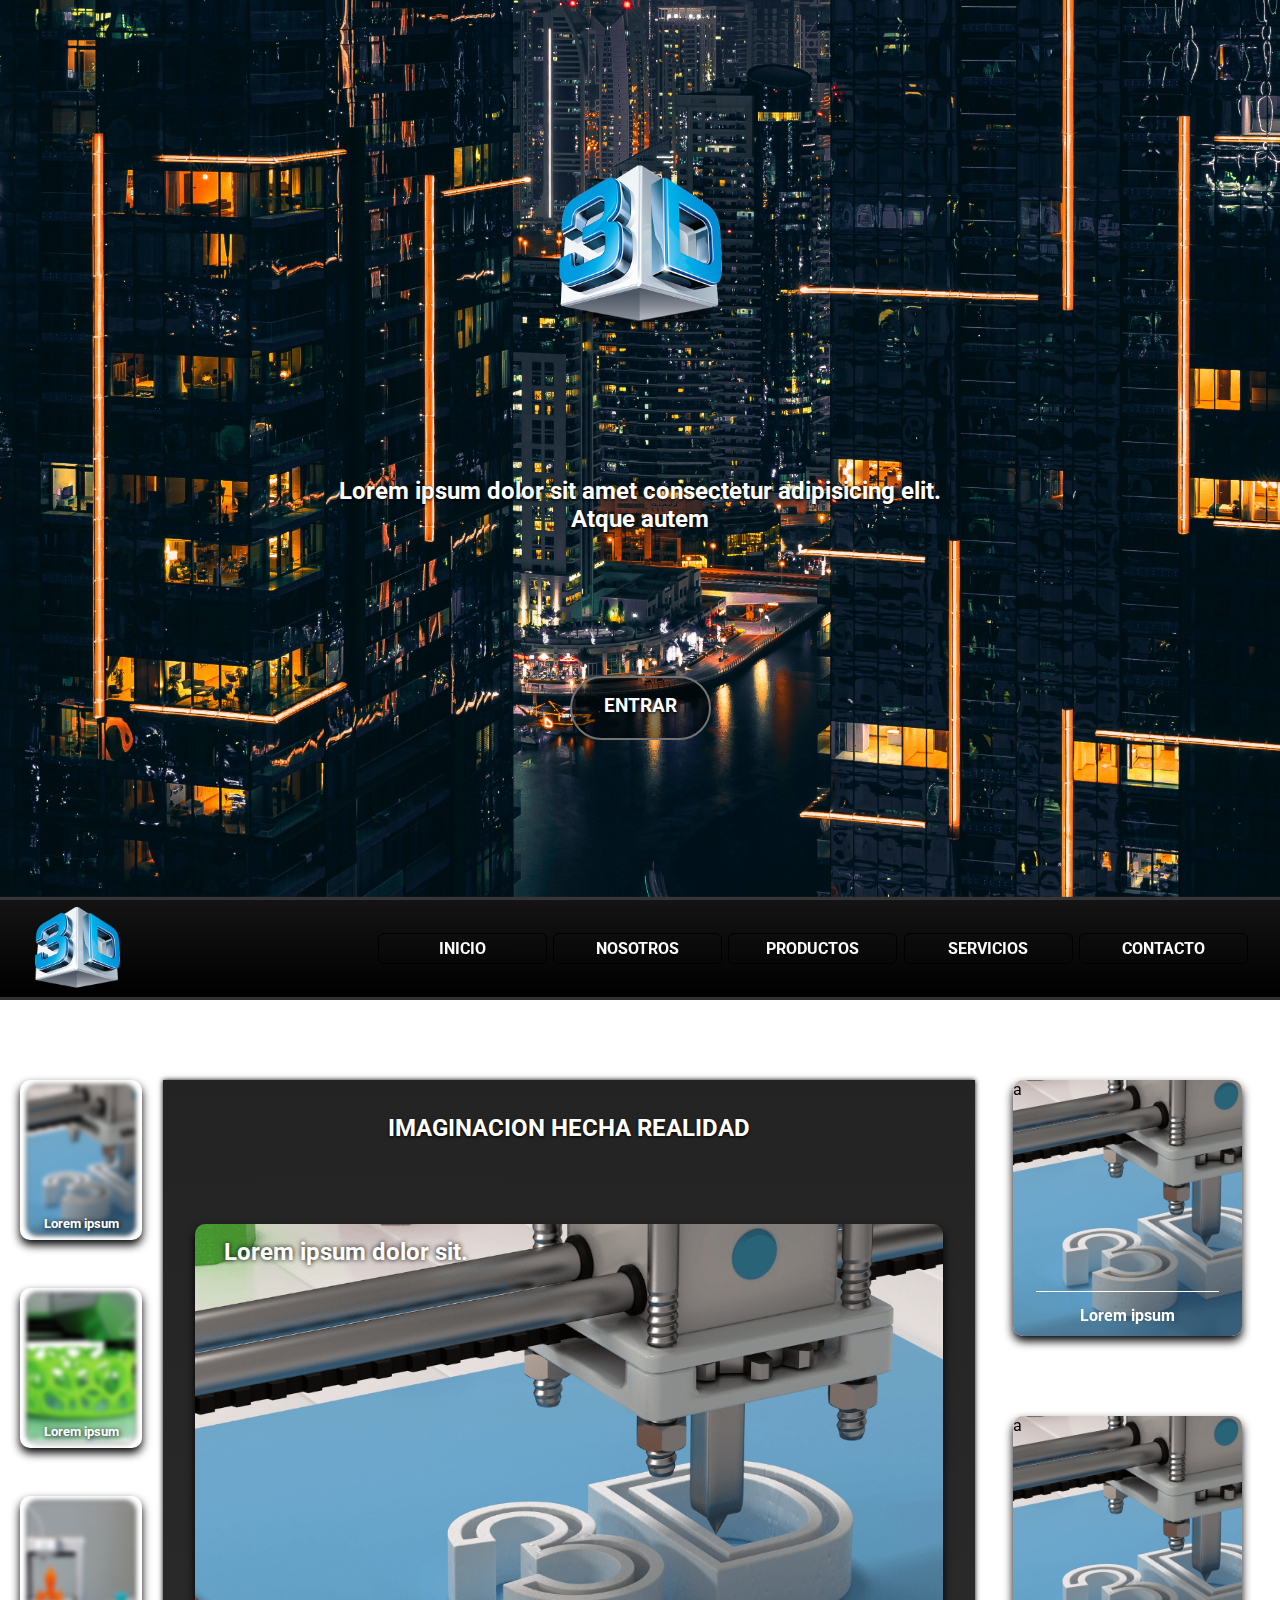
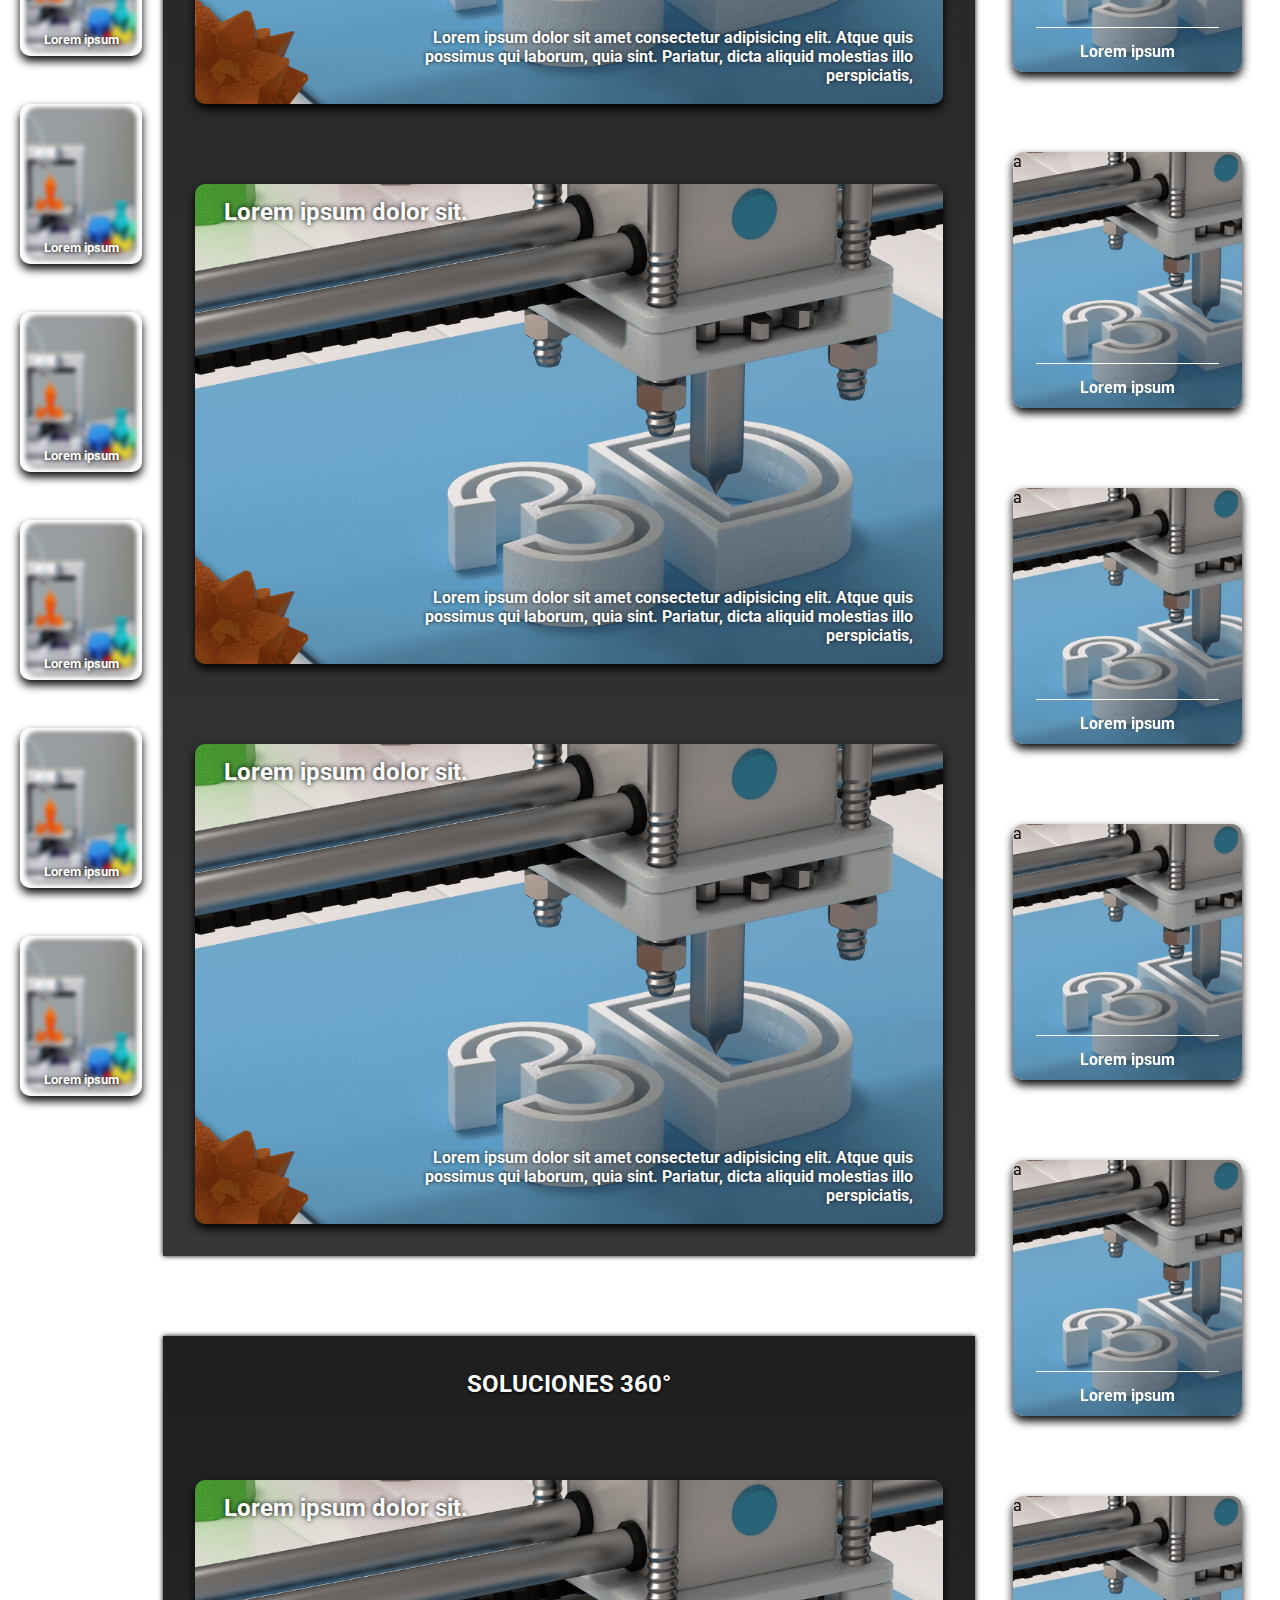
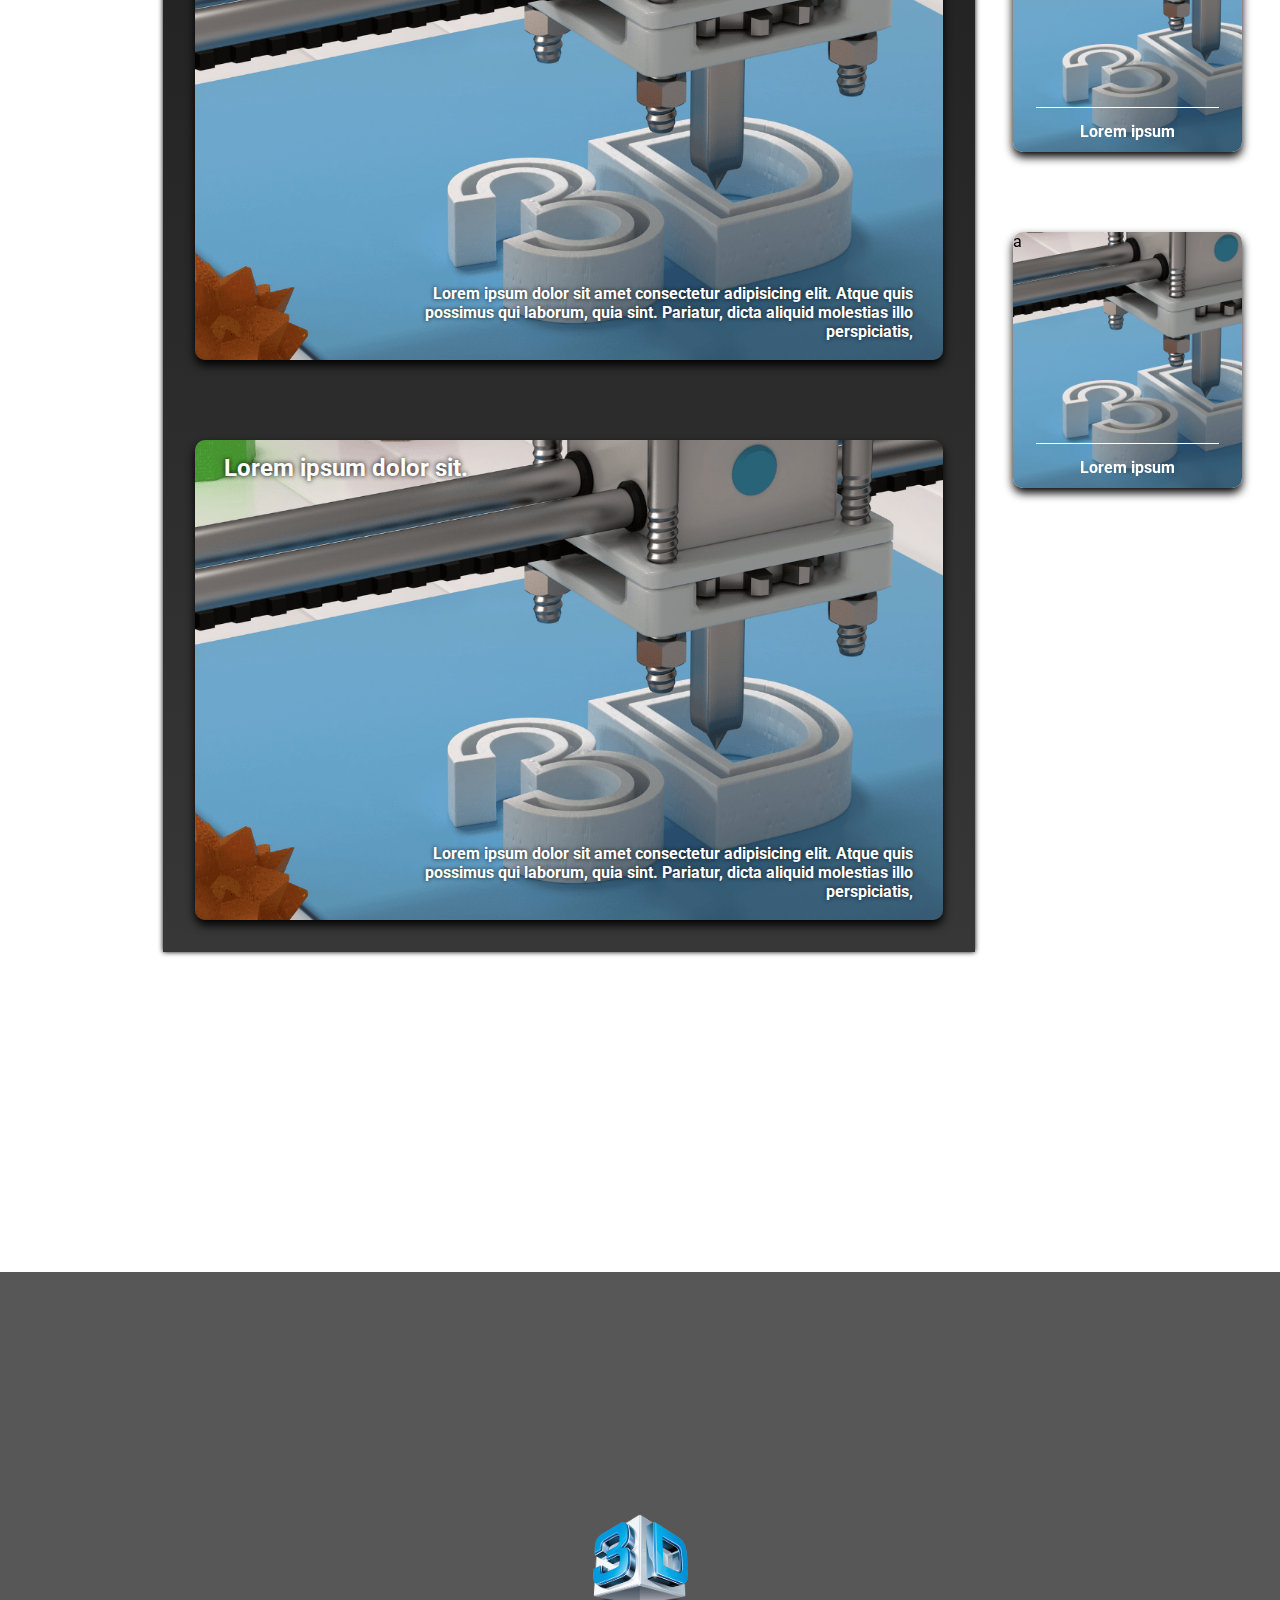
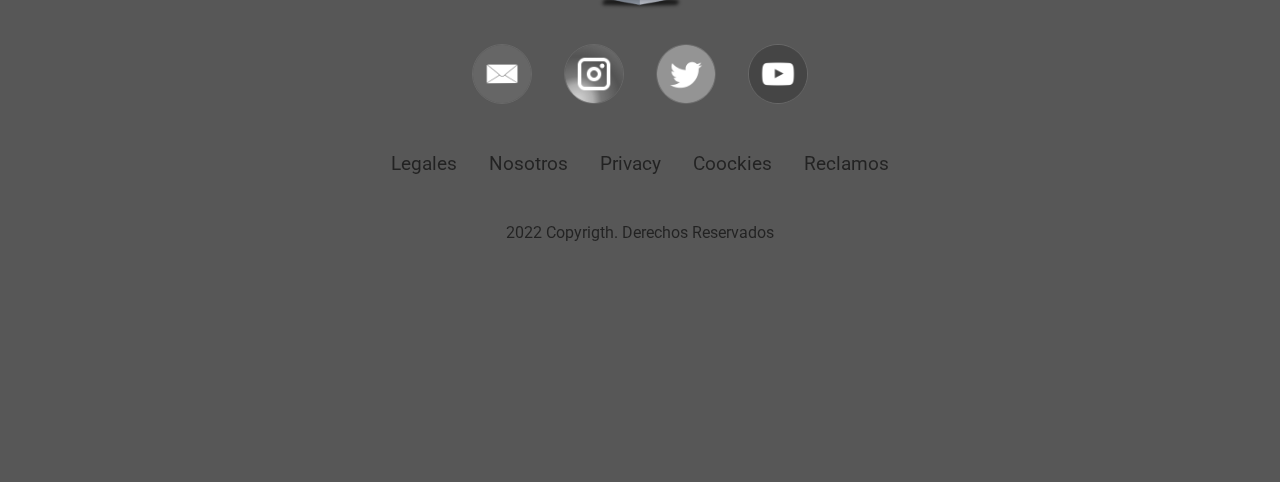
<file: index.html>
<!DOCTYPE html>
<html lang="en">
    <head>
        <meta charset="UTF-8">
        <meta http-equiv="X-UA-Compatible" content="IE=edge">
        <meta name="viewport" content="width=device-width, initial-scale=1.0">
        
         <!-- link tipografia -->
    <link rel="preconnect" href="https://fonts.googleapis.com">
    <link rel="preconnect" href="https://fonts.gstatic.com" crossorigin>
    <link href="https://fonts.googleapis.com/css2?family=Roboto:wght@100;700&display=swap" rel="stylesheet">
    <link rel="icon" href="img/logo.png">

    <!-- link css -->
    <link rel="stylesheet" href="css/style.css">
    <title>Mundo 3D</title>
    </head>


<body>
    <div class="portada">
        <img class="logo" src="img/logo.png" alt="logo">
        <div class="texto">
            Lorem ipsum dolor sit amet consectetur adipisicing elit. Atque autem
        </div>
        <div class="vamos">
            ENTRAR
        </div>
    </div>
    
    <header class="encab">
        <a href="index.html">
            <img src="img/logo.png" alt="logo">
        </a>
        <input type="checkbox" id="check">
        <label for="check" class="checkbtn">
            <img src="img/menuham.png" alt="menu hamburguesa">
        </label>
        <nav>
            <a href="index.html"> INICIO </a>
            <a href="pages/nosotros.html"> NOSOTROS </a>
            <a href="pages/productos.html"> PRODUCTOS </a>
            <a href="pages/servicios.html"> SERVICIOS </a>
            <a href="pages/contacto.html"> CONTACTO </a>
        </nav>
    </header>



<!-- aca comienza el MAIN, que contiene 3 div, uno de navegacion a la izq, otros dos con contenido principal al centro, y un ultimo como aside a la derecha -->

    <main>

<!-- menu de navegacion izquierdo -->

    <div class="navegacion">
        <div class="boton-nav">
            <img class="img-nav" src="img/img-inicio-uno.png" alt="">
            <h4>Lorem ipsum </h4>
        </div>
        <div class="boton-nav">
            <img class="img-nav" src="img/img-inicio-dos.jpg" alt="">
            <h4>Lorem ipsum </h4>
        </div>
        <div class="boton-nav">
            <img class="img-nav" src="img/img-inicio-tres.jpg" alt="">
            <h4>Lorem ipsum </h4>
        </div>
        <div class="boton-nav">
            <img class="img-nav" src="img/img-inicio-tres.jpg" alt="">
            <h4>Lorem ipsum </h4>
        </div>
        <div class="boton-nav">
            <img class="img-nav" src="img/img-inicio-tres.jpg" alt="">
            <h4>Lorem ipsum </h4>
        </div>
        <div class="boton-nav">
            <img class="img-nav" src="img/img-inicio-tres.jpg" alt="">
            <h4>Lorem ipsum </h4>
        </div>
        <div class="boton-nav">
            <img class="img-nav" src="img/img-inicio-tres.jpg" alt="">
            <h4>Lorem ipsum </h4>
        </div>
        <div class="boton-nav">
            <img class="img-nav" src="img/img-inicio-tres.jpg" alt="">
            <h4>Lorem ipsum </h4>
        </div>
    </div>





<!-- contenido principal -->


    <div class="cont">
        <div class="cont-uno">
            <h1 class="titulo">IMAGINACION HECHA REALIDAD</h1>
            <div class="secciones">              
            <img class="imagen-secc" src="img/img-inicio-uno.png" alt="Impresion 3D">
            <h2>
                Lorem ipsum dolor sit.
            </h2>
            <p>
                 Lorem ipsum dolor sit amet consectetur adipisicing elit. Atque quis possimus qui laborum, quia sint. Pariatur, dicta aliquid molestias illo perspiciatis,
            </p>
            </div>

            <div class="secciones">              
                <img class="imagen-secc" src="img/img-inicio-uno.png" alt="Impresion 3D">
                <h2>
                    Lorem ipsum dolor sit.
                </h2>
                <p>
                     Lorem ipsum dolor sit amet consectetur adipisicing elit. Atque quis possimus qui laborum, quia sint. Pariatur, dicta aliquid molestias illo perspiciatis,
                </p>
            </div>

            <div class="secciones">              
                <img class="imagen-secc" src="img/img-inicio-uno.png" alt="Impresion 3D">
                <h2>
                    Lorem ipsum dolor sit.
                </h2>
                <p>
                     Lorem ipsum dolor sit amet consectetur adipisicing elit. Atque quis possimus qui laborum, quia sint. Pariatur, dicta aliquid molestias illo perspiciatis,
                </p>
            </div>
        </div>


        <div class="cont-dos">
            <h1 class="titulo">SOLUCIONES 360°</h1>
            <div class="secciones">              
                <img class="imagen-secc" src="img/img-inicio-uno.png" alt="Impresion 3D">
                <h2>
                    Lorem ipsum dolor sit.
                </h2>
                <p>
                     Lorem ipsum dolor sit amet consectetur adipisicing elit. Atque quis possimus qui laborum, quia sint. Pariatur, dicta aliquid molestias illo perspiciatis,
                </p>
            </div>

            <div class="secciones">              
                <img class="imagen-secc" src="img/img-inicio-uno.png" alt="Impresion 3D">
                <h2>
                    Lorem ipsum dolor sit.
                </h2>
                <p>
                     Lorem ipsum dolor sit amet consectetur adipisicing elit. Atque quis possimus qui laborum, quia sint. Pariatur, dicta aliquid molestias illo perspiciatis,
                </p>
            </div>
        </div>
    </div>




<!-- aside -->


    <div class="aside">
        <div class="card">
            <div class="face front">
                <img src="img/img-inicio-uno.png" alt="">
                <div class="capa">a</div>
                <h4>Lorem ipsum </h4>
            </div>
            <div class="face back">
                <img src="img/img-inicio-uno.png" alt="">
                <h4>
                    Lorem, ipsum.
                </h4>
                <p>
                    Lorem ipsum dolor sit amet consectetur adipisicing elit. Veniam facilis possimus nulla labore cum ea id!
                </p>

            </div>

        </div>
        <div class="card">
            <div class="face front">
                <img src="img/img-inicio-uno.png" alt="">
                <div class="capa">a</div>
                <h4>Lorem ipsum </h4>
            </div>
            <div class="face back">
                <img src="img/img-inicio-uno.png" alt="">
                <h4>
                    Lorem, ipsum.
                </h4>
                <p>
                    Lorem ipsum dolor sit amet consectetur adipisicing elit. Veniam facilis possimus nulla labore cum ea id!
                </p>

            </div>

        </div>
        <div class="card">
            <div class="face front">
                <img src="img/img-inicio-uno.png" alt="">
                <div class="capa">a</div>
                <h4>Lorem ipsum </h4>
            </div>
            <div class="face back">
                <img src="img/img-inicio-uno.png" alt="">
                <h4>
                    Lorem, ipsum.
                </h4>
                <p>
                    Lorem ipsum dolor sit amet consectetur adipisicing elit. Veniam facilis possimus nulla labore cum ea id!
                </p>
            </div>
        </div>
        <div class="card">
            <div class="face front">
                <img src="img/img-inicio-uno.png" alt="">
                <div class="capa">a</div>
                <h4>Lorem ipsum </h4>
            </div>
            <div class="face back">
                <img src="img/img-inicio-uno.png" alt="">
                <h4>
                    Lorem, ipsum.
                </h4>
                <p>
                    Lorem ipsum dolor sit amet consectetur adipisicing elit. Veniam facilis possimus nulla labore cum ea id!
                </p>
            </div>
        </div>
        <div class="card">
            <div class="face front">
                <img src="img/img-inicio-uno.png" alt="">
                <div class="capa">a</div>
                <h4>Lorem ipsum </h4>
            </div>
            <div class="face back">
                <img src="img/img-inicio-uno.png" alt="">
                <h4>
                    Lorem, ipsum.
                </h4>
                <p>
                    Lorem ipsum dolor sit amet consectetur adipisicing elit. Veniam facilis possimus nulla labore cum ea id!
                </p>
            </div>
        </div>
        <div class="card">
            <div class="face front">
                <img src="img/img-inicio-uno.png" alt="">
                <div class="capa">a</div>
                <h4>Lorem ipsum </h4>
            </div>
            <div class="face back">
                <img src="img/img-inicio-uno.png" alt="">
                <h4>
                    Lorem, ipsum.
                </h4>
                <p>
                    Lorem ipsum dolor sit amet consectetur adipisicing elit. Veniam facilis possimus nulla labore cum ea id!
                </p>
            </div>
        </div>
        <div class="card">
            <div class="face front">
                <img src="img/img-inicio-uno.png" alt="">
                <div class="capa">a</div>
                <h4>Lorem ipsum </h4>
            </div>
            <div class="face back">
                <img src="img/img-inicio-uno.png" alt="">
                <h4>
                    Lorem, ipsum.
                </h4>
                <p>
                    Lorem ipsum dolor sit amet consectetur adipisicing elit. Veniam facilis possimus nulla labore cum ea id!
                </p>
            </div>
        </div>
        <div class="card">
            <div class="face front">
                <img src="img/img-inicio-uno.png" alt="">
                <div class="capa">a</div>
                <h4>Lorem ipsum </h4>
            </div>
            <div class="face back">
                <img src="img/img-inicio-uno.png" alt="">
                <h4>
                    Lorem, ipsum.
                </h4>
                <p>
                    Lorem ipsum dolor sit amet consectetur adipisicing elit. Veniam facilis possimus nulla labore cum ea id!
                </p>
            </div>
        </div>
    </div>

    </main>

    


    <footer>
        <img class="logo" src="img/logo.png" alt="logo">
        <div class="icons-container">
           <a href="#" class="social-icon">
            <img src="img/email.png" alt="">
           </a>
           <a href="#" class="social-icon">
            <img src="img/instagram.png" alt="">
           </a>
           <a href="#" class="social-icon">
            <img src="img/twitter.png" alt="">
           </a>
           <a href="#" class="social-icon">
            <img src="img/youtube.png" alt="">
           </a>
        </div>
        <ul class="footer-menu-container">
            <li class="menu-item">Legales</li>
            <li class="menu-item">Nosotros</li>
            <li class="menu-item">Privacy</li>
            <li class="menu-item">Coockies</li>
            <li class="menu-item">Reclamos</li>
        </ul>
        <div class="copyrigth">2022 Copyrigth. Derechos Reservados</div>
    </footer>
</body>
</html>
</file>
<file: css/style.css>
/* reset */

*{
    margin: 0;
    padding: 0;
    box-sizing: border-box;
}

/* variables de colores */

:root{
    --azul-oscuro: rgba(13, 26, 100, 0.849);
}

body{
    background: linear-gradient(to bottom, rgba(34, 34, 34, 0.98),rgba(3, 3, 3, 0.98)),
    url(../img/fondo-index.jpg);    
    /* background: var(--azul-oscuro);*/    
    background-size: cover;
    background-position: center;
    background-attachment: fixed;
    font-family: roboto, sans-serif;

}


/* estilo de la imagen de portada */

.portada{
    display: flex;
    flex-direction: column;
    align-items: center;
    justify-content: space-evenly;
    align-content: center;
    width: 100%;
    height: 100vh;
    padding: 1rem;
    background-image: url(../img/fondo-index.jpg);
    background-position: center;
    background-size: cover;
    /* propiedad para dejar fija esta imagen */
    background-attachment: fixed;
}

.portada .logo{
    display: flex;
    flex-direction: column;
    height: 20%;
}

.portada .texto{
    width: 50%;
    text-align: center;
    justify-items: center;
    font-size: 1.5rem;
    font-weight: bold;
    color: #ffffff;    
    text-shadow: 0 1px 3px rgba(0, 0, 0, 1);
}

.portada .vamos{
    padding: 1rem 2rem;
    height: 4rem;
    text-align: center;
    justify-content: center;
    font-size: 1.2rem;
    font-weight: bold;
    color: #ffffff;    
    border: solid 2px #747474;
    border-radius: 3rem;
    text-shadow: 0 1px 3px rgba(0, 0, 0, 1);
    background-color: rgba(0, 0, 0, 0.5);
    transition: 0.5s;
}

.portada .vamos:hover{
    scale: 1.1;
    box-shadow: 0 0 10px #000;
}












/* ocultamos la barra de navegacion lateral y el aside para celular */

.navegacion{
    display: none;
}

.aside{
    display: none;
}















 /* prop. del HEADER, que incluyen su imagen y el menu */

.encab{
    position: sticky;
    display: flex;
    top: 0;
    z-index: 1;
    justify-content: space-between;/*separa horizontalmente la imagen y el nav*/
    align-items: center;
    height: 100px;
    background: linear-gradient(to bottom, #141414, #000000);
    margin-bottom: 15px;
    border-bottom: 3px solid #313131;
    box-shadow: 0px -3px 1px rgb(54, 54, 54);
}
  
.encab a img{
    height: 70px;
    display: flex;
    margin-left: 2rem;
}

/* prop del menu hamburguesa */

.checkbtn{
    display: flex;
    height: 45px;
    filter: invert(1);
    margin-right: 2rem;
    cursor: pointer;
}

/* prop el nav */

.encab nav{
    display: flex;
    flex-direction: column;
    position: absolute;
    align-items: center;
    text-align: end;
    width: 100%;
    height: 80vh;
    left: -100vw;
    top: 100px;
    background-color: #313131;
    transition: all .7s;
}

.encab nav a{
    text-decoration: none;
    font-weight: bold;
    text-align: center;
    vertical-align: middle;
    width: 90vw;
    padding: 2rem;
    font-size: 1.2rem;
    color: rgb(250, 250, 250);
    overflow: hidden;
    border-bottom: 1px solid #464646;
}

#check:checked ~ nav{
    left: 0;
}

#check{
    display: none;
}









/* prop. del MAIN */

main{
    display: flex;
    align-items: center;
    justify-content: center;

}

.cont{
    width: 100%;
    display: flex;
    flex-direction: column;
    align-items: center;
    gap: 5rem;
    /*border: 1px solid rgba(33, 52, 162, 0.868);*/
}

.cont-uno{
    width: 100%;
    display: flex;
    flex-direction: column;
    align-items: center;
    gap: 5rem;
    padding-top: 2rem;
    background: linear-gradient(to bottom, rgba(31, 31, 31, 0.98),rgba(51, 51, 51, 0.98));
    box-shadow: 0 0 5px #000;
}

.cont-dos{
    width: 100%;
    display: flex;
    flex-direction: column;
    align-items: center;
    gap: 5rem;
    padding-top: 2rem;
    background: linear-gradient(to bottom, rgba(26, 26, 26, 0.98),rgba(51, 51, 51, 0.98));
    box-shadow: 0 0 5px #000;
}

.titulo{
    width: 90%;
    text-align: center;
    line-height: 2rem;
    font-size: 1.5rem;
    font-weight: bold;
    color: #ffffff;
    text-shadow: 0 1px 3px rgba(0, 0, 0, 1);
}





.secciones{
    display: flex;
    flex-direction: column;
    align-items: center;
    position: relative;
    width: cover;
    height: 30rem;
}

.imagen-secc{
    width: 100%;
    height: 100%;
    position: relative;
    object-fit: cover;
}

.secciones h2{
    height: 2rem;
    position: absolute;
    top: 3%;
    left: 4%;
    color: rgb(255, 255, 255);
    text-shadow: 0 0 5px rgba(0, 0, 0, 1);
}

.secciones p{
    width: 70%;
    position: absolute;
    bottom: 4%;
    right: 4%;
    text-align: end;
    font-weight: bold;
    color: rgb(255, 255, 255);
    text-shadow: 0 0 4px rgba(0, 0, 0, 0.8);
}

/* prop de imagenes centrales en NOSOTROS */

.secciones-nos{
    display: flex;
    flex-direction: column;
    align-items: center;
    position: relative;
    width: cover;
}

.imagen-nos{
    width: 100%;
    height: 100%;
    position: relative;
    object-fit: cover;
}

.secciones-nos h2{
    height: 2rem;
    text-align: center;
    color: rgb(255, 255, 255);
    text-shadow: 0 0 5px rgba(0, 0, 0, 1);
}

.secciones-nos p{
    width: 90%;
    text-align: center;
    font-weight: bold;
    color: rgb(255, 255, 255);
    text-shadow: 0 0 4px rgba(0, 0, 0, 0.8);
}








/* prop. del footer */



footer{
    display: flex;
    flex-direction: column;
    justify-content: center;
    align-items: center;
    width: 100%;
    height: 90vh;
    bottom: 0;
    left: 0;
    padding: 6rem 8%;
    margin-top: 20rem;
    background-color: rgb(87, 87, 87);
}

footer .logo{
    height: 100px;
    margin-bottom: 1rem;
}

.icons-container, .footer-menu-container{
    display: flex;
    justify-content: center;
    align-items: center;
    flex-wrap: wrap;
    margin-bottom: 1rem;
}

.footer-menu-container{
    list-style-type: none;
    color: #000000;
    font-size: 1.2rem;
}

.social-icon{
    height: 60px;
    width: 60px;
    border: solid 1px #696969;
    border-radius: 50px;
    margin: 1rem;

}

.social-icon img{
    width: 100%;
    filter: grayscale(1);
    transition: .5s;
}

.social-icon img:hover{
    filter: grayscale(0);
}

.menu-item{
    margin: 1rem 1rem;
    opacity: 0.6;
}

.menu-item:hover{
    opacity: 1;
}

.copyrigth{
    opacity: 0.6;
    text-align: center;
    margin-top: 1rem;
}

















/* media queries */






@media screen and (min-width:600px){

    
    /* prop. del HEADER, que incluyen su imagen y el menu */

    .encab nav{
        display: flex;
        flex-direction: row;
        position: relative;
        width: 100%;
        height: 100%;
        left: 0;
        right: 5%;
        top: 0;
        text-align: center;
        justify-content: end;
        gap: 0.1rem;
        margin-right: 0.2rem;
        background-color: transparent;
    }

    .encab a img{
        height: 80px;
        display: flex;
        margin-left: 1rem;
    }

    .encab nav a{
        text-decoration: none;
        font-weight: bold;
        font-size: 1rem;
        color: rgb(250, 250, 250);
        margin: 5px 0;
        padding: 5px 8px;
        border: solid 1px rgb(0, 0, 0);
        border-radius: 6px;
        transition: .5s ease all;
        width: 18%;
        overflow: hidden;
    }
    header nav a:hover{
        color: rgb(225, 241, 41);
        background: radial-gradient(ellipse at top, rgb(37, 37, 21), rgb(0, 0, 0));
        box-shadow: 0px 0px 2px rgb(255, 255, 255);
        scale: 1.05;
    }

    .checkbtn{
        display: none;
    }

}












@media screen and (min-width:900px){

    
    /* prop. del HEADER, que incluyen su imagen y el menu */

    .encab nav{
        display: flex;
        flex-direction: row;
        position: relative;
        width: 100%;
        height: 100%;
        left: 0;
        right: 5%;
        top: 0;
        text-align: center;
        gap: 0.4rem;
        margin-right: 2rem;
        background-color: transparent;
    }

    .encab a img{
        height: 90px;
        display: flex;
        margin-left: 2rem;
    }

    .encab nav a{
        text-decoration: none;
        font-weight: bold;
        font-size: 1rem;
        color: rgb(250, 250, 250);
        margin: 10px 0;
        padding: 5px 8px;
        border: solid 1px rgb(0, 0, 0);
        border-radius: 6px;
        transition: .5s ease all;
        width: 15%;
        overflow: hidden;
    }

    header nav a:hover{
        color: rgb(225, 241, 41);
        background: radial-gradient(ellipse at top, rgb(37, 37, 21), rgb(0, 0, 0));
        box-shadow: 0px 0px 2px rgb(255, 255, 255);
        scale: 1.05;
    }

    .checkbtn{
        display: none;
    }












    /* prop. del MAIN */

    main{
        display: grid;
        grid-template-columns: 0.8fr 4fr 1.5fr;
        grid-template-rows: auto;
        grid-template-areas: 
        "naveg cont aside";
        align-items: flex-start;
        margin-top: 5rem;
    }










    /* prop. barra de navegacion izquierda */

    .navegacion{
        grid-area: naveg;
        display: flex;
        flex-direction: column;
        align-items: center;
        gap: 3rem;
    }

    .navegacion .boton-nav{
        display: flex;
        flex-direction: column;
        align-items: center;
        justify-content: center;
        position: relative;
        width: 75%;
        height: 10rem;
        transition: 1s ease all;
        border-radius: 10px;
        box-shadow: 0 5px 10px #000;

    }

    
    .navegacion .boton-nav:hover{
        height: 20rem;

    }


    .img-nav{
        width: 90%;
        height: 95%;
        position: relative;
        object-fit: cover;
        border: 1px solid #3f3f3f;
        border-radius: 10px;
        filter: blur(2px);
        transition: 3s;
    }

    .img-nav:hover{
        filter: none;
    }


    .navegacion div h4{
        text-align: center;
        position: absolute;
        bottom: 0;
        font-size: 0.8rem;
        width: 100%;
        height: 1.5rem;
        color: #ffffff;
        text-shadow: 1px 1px 5px #000;
        
    }










    /* prop. de las secciones del main */

    .cont{
        grid-area: cont;
        display: flex;
    }

    .cont-uno{
        padding: 2rem;
    }

    .cont-dos{
        padding: 2rem;
    }
    

    /* prop de SECCIONES */

    .secciones{
    height: 30rem;
    width: 100%;
    border-radius: 10px;
    transition: .3s ease all;
    box-shadow: 0 5px 10px #000;
    }

    .secciones:hover{
        scale: 1.02;
        border: solid 2px #262740;
        box-shadow: 0 0 3px rgb(171, 175, 137);
    }

    .imagen-secc{
        border-radius: 10px;
    }


    /* prop de secciones en NOSOTROS */

    .secciones-nos{
        width: 50%;
        border-radius: 10px;
        }
    
    .imagen-nos{
        border-radius: 10px;
    }

    .secciones-nos p{
        width: 140%;
    }
    










    















    /* prop. del aside */

    .aside{
        grid-area: aside;
        display: flex;
        flex-direction: column;
        align-items: center;
        justify-content: center;
    }

    .card{
        display: flex;
        flex-direction: column;
        position: relative;
        list-style: none;
        width: 75%;
        height: 16rem;
        gap: 0.5rem;
        margin-bottom: 5rem; 
    }

    .card:hover .front{
        transform: perspective(600px) rotateY(180deg);
    }
    
    .card:hover .back{
        transform: perspective(600px) rotateY(360deg);
    }


    .card .face{
        display: flex;
        flex-direction: column;
        position: absolute;
        align-items: center;
        width: 100%;
        height: 100%;
        backface-visibility: hidden;
        overflow: hidden;
        transition: .5s;
        border-radius: 10px;
    }

    .card .face .capa{
        display: flex;
        position: absolute;
        width: 100%;
        height: 100%;
    }

    .card .front{
        transform: perspective(600px) rotateY(0deg);
        box-shadow: 0 5px 10px #000;
        justify-content: center;

    }


    .card .front img{
        position: relative;
        width: 100%;
        height: 100%;
        object-fit: cover;
    }

    .card .front h4{
        position: absolute;
        bottom: 5%;
        width: 80%;
        height: 2rem;
        text-align: center;
        line-height: 3rem;
        color: #ffffff;
        border-top: solid 1px #ffffff;
    }

    .card .back{
        display: flex;
        flex-direction: column;
        justify-content: space-between;
        text-align: center;
        color: #ffffff;
        background: linear-gradient(to bottom, rgba(9, 9, 226, 0.6), rgba(0, 0, 0, 0.945));
        box-shadow: 0 5px 10px #000;
        transform: perspective(600px) rotateY(180deg);
    }

    .card .back img{
        position: relative;
        width: 100%;
        height: 100%;
        object-fit: cover;
        border-radius: 5px;
        filter: brightness(.3);
    }


    .card .back h4{
        position: absolute;
        font-size: 1.5rem;
    }

    .card .back p{
        position: absolute;
        bottom: 5%;
        font-size: 0.9rem;
        width: 80%;
    }

}
</file>
